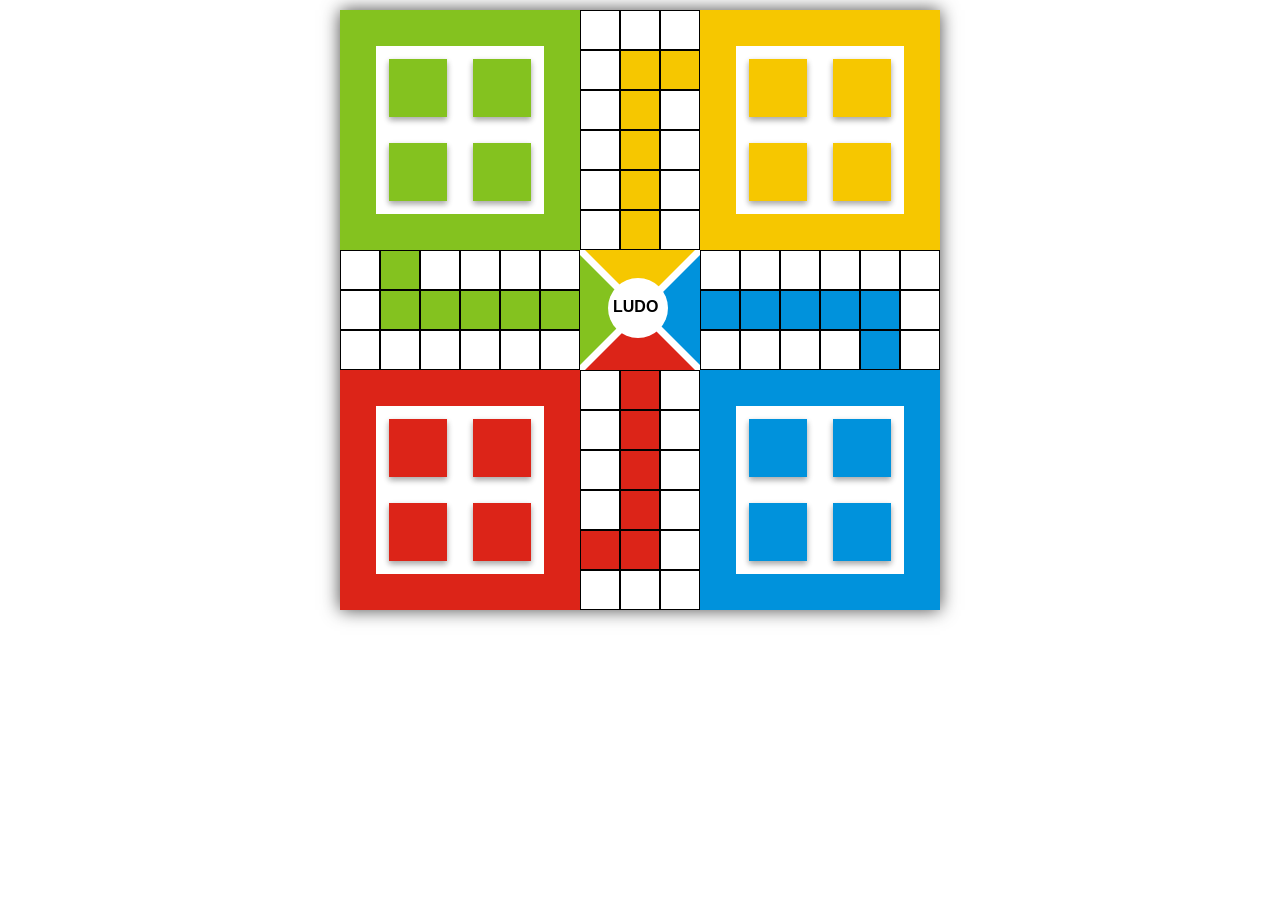
<file: index.html>
<!DOCTYPE html>
<html lang="en">
<head>
    <meta charset="UTF-8">
    <meta http-equiv="X-UA-Compatible" content="IE=edge">
    <meta name="viewport" content="width=device-width, initial-scale=1.0">
    <title>Ludoboard</title>
    <link rel="stylesheet" href="./ludo.css">
</head>
<body>
    <div class="container">
        <div class="container1">
            <!--green --> <div class="row1-col1 green">
                <div class="row1-col1-child white">
                    <div class="green"></div>
                    <div class="green"></div>
                    <div class="green"></div>
                    <div class="green"></div>
                </div>
                </div>
             <!--path --><div class="row1-col2">
                <!-- 1st line -->
                <div></div>
                <div></div>
                <div></div>
                <!-- 2nd line -->
                <div></div>
                <div class="yellow"></div>
                <div class="yellow">
                    <div class="icon"></div>
                </div>
                <!-- 3rd line -->
                <div></div>
                <div class="yellow"></div>
                <div></div>
                <!-- 4th line -->
                <div></div>
                <div class="yellow"></div>
                <div></div>
                <!-- 5th line -->
                <div></div>
                <div class="yellow"></div>
                <div></div>
                <!-- 6th line -->
                <div></div>
                <div class="yellow"></div>
                <div></div>
            </div>
             <!--yellow --><div class="row1-col3 yellow">
                <div class="row1-col3-child white">
                    <div class="yellow"></div>
                    <div class="yellow"></div>
                    <div class="yellow"></div>
                    <div class="yellow"></div>
                </div>
             </div>
        </div>
        <div class="container2">
         <!--path --><div class="row2-col1">
            <!-- 1st line -->
            <div></div>
            <div class="green"></div>
            <div></div>
            <div></div>
            <div></div>
            <div></div>
            <!-- 2nd line -->
            <div></div>
            <div class="green"></div>
            <div class="green"></div>
            <div class="green"></div>
            <div class="green"></div>
            <div class="green"></div>
             <!-- 3rd line -->
            <div></div>
            <div></div>
            <div></div>
            <div></div>
            <div></div>
            <div></div>
            <div></div>
         </div>
         <!--home --><div class="row2-col2">
            <div class="contain-triangle">
                <div class="circle">
                    <div class="text">
                        <h1>LUDO</h1>
                    </div>
                </div>
                <div class="triangle-right"></div> <!--green -->
                <div class="triangle-up"></div> <!--red -->
                <div class="triangle-left"></div> <!--blue -->
                <div class="triangle-down"></div> <!--yellow -->
            </div>
         </div>
        <!--path --><div class="row2-col3">
            <!-- 1st line -->
            <div></div>
            <div></div>
            <div></div>
            <div></div>
            <div></div>
            <div></div>
            <!-- 2nd line -->
            <div class="blue"></div>
            <div class="blue"></div>
            <div class="blue"></div>
            <div class="blue"></div>
            <div class="blue"></div>
            <div></div>
            <!-- 3rd line -->
            <div></div>
            <div></div>
            <div></div>
            <div></div>
            <div class="blue"></div>
            <div></div>
        </div>
        </div>
        <div class="container3">
            <!--red --><div class="row3-col1 red">
                <div class="row3-col1-child white">
                    <div class="red"></div>
                    <div class="red"></div>
                    <div class="red"></div>
                    <div class="red"></div>
                </div>
            </div>
            <!--path --><div class="row3-col2">
                <!-- 1st line -->
                <div></div>
                <div class="red"></div>
                <div></div>
                <!-- 2nd line -->
                <div></div>
                <div class="red"></div>
                <div></div>
                <!-- 3rd line -->
                <div></div>
                <div class="red"></div>
                <div></div>
                <!-- 4th line -->
                <div></div>
                <div class="red"></div>
                <div></div>
                <!-- 5th line -->
                <div class="red"></div>
                <div class="red"></div>
                <div></div>
                <!-- 6th line -->
                <div></div>
                <div></div>
                <div></div>
            </div>
            <!--blue --><div class="row3-col3 blue">
                <div class="row3-col1-child white">
                    <div class="blue"></div>
                    <div class="blue"></div>
                    <div class="blue"></div>
                    <div class="blue"></div>
                </div>
            </div>
        </div>
    </div>
</body>
</html>
</file>
<file: ludo.css>
@charset "UTF-8";
*, *::before,*::after{
    margin: 0;
    padding: 0;
    box-sizing: border-box;
    transition: 0.3s;
}                
.container{
    width: 600px;
    height: 600px;
    margin: 10px auto;
    cursor: pointer;
    box-shadow: 0 0 17px rgb(73, 72, 72);
}
.container1,.container3{
    width: 100%;
    height: 40%;
    display: flex;
}
.container2{
    width: 100%;
    height: 20%;
    display: flex;
}
.row1-col1,
.row1-col3,
.row3-col1,
.row3-col3{
    width: 40%;
    height: 100%;
    align-items: center;
    justify-content: center;
    display: flex;
}
.row1-col2,
.row3-col2{
    width: 20%;
    height: 100%;
}
.row2-col1,
.row2-col3{
    width: 40%;
    height: 100%;
}
.row2-col2{
    width: 20%;
    height: 100%;
}
/*color**/
.green{
    background-color: #84c21f;
}
.red{
    background-color: #dc2418;;
}
.blue{
    background-color: #0092dc;
}
.yellow{
    background-color: #f6c700;
}
.white{
    background-color: #fff;
}
.row1-col1-child,
.row1-col3-child,
.row3-col1-child,
.row3-col3-child{
    width: 70%;
    height: 70%;
}
.row1-col1-child >div,
.row1-col3-child >div,
.row3-col1-child >div,
.row3-col3-child >div{
    width: 35%;
    height: 35%;
    margin: 7.5%;
    float: left;
    box-shadow: 0 3px 6px rgba(0,0,0,0.16),0 3px 6px rgba(0,0,0,0.23);
    transition: all 0.3s cubic-bezier(.25,.8,25,1);
}
.row1-col1-child >div:hover,
.row1-col3-child >div:hover,
.row3-col1-child >div:hover,
.row3-col3-child >div:hover{
    box-shadow: -2px 14px 28px rgba(0,0,0,0.25), -2px 10px 28px rgba(0,0,0,0.22);
}
.row1-col2>div,
.row3-col2>div{
    width: 33.33%;
    height: 16.667%;
    float: left;
    border: 1px solid #000;
}
.row2-col1>div,
.row2-col3>div{
    height: 33.33%;
    width: 16.667%;
    float: left;
    border: 1px solid #000;
}
/* div.icon{
    color: white;
    margin: 3px;

} */
.contain-triangle{
    width: 100%;
    height: 100%;
    position: relative;
}
.triangle-right{
    width: 0;
    height: 0;
    border-top: 55px solid transparent;
    border-left: 55px solid #84c21f;
    border-bottom: 55px solid transparent;
    position: absolute;
    left: 0;
    top: 5px;
}
.triangle-up{
    width: 0;
    height: 0;
    border-left: 55px solid transparent;
    border-bottom: 55px solid #dc2418;
    border-right: 55px solid transparent;
    position: absolute;
    left: 5px;
    bottom: 0;
}
.triangle-left{
    width: 0;
    height: 0;
    border-bottom: 55px solid transparent;
    border-right: 55px solid #0092dc;
    border-top: 55px solid transparent;
    position: absolute;
    right: 0;
    top: 5px;
}
.triangle-down{
    width: 0;
    height: 0;
    border-left: 55px solid transparent;
    border-top: 55px solid #f6c700;
    border-right: 55px solid transparent;
    position: absolute;
    right: 5px;
    top: 0;
}
.circle{
    height: 50%;
    width: 50%;
    margin: 28px;
    position: absolute;
    background: #fff;
    border-radius: 50%;
    z-index: 1;
}
.text{
    width: 80%;
    height: 40%;
    margin: 20px 5px;
    font-size: 8px;
    font-weight: bold;
    color: #000;
    font-family: Verdana, Geneva, Tahoma, sans-serif;
}
</file>
